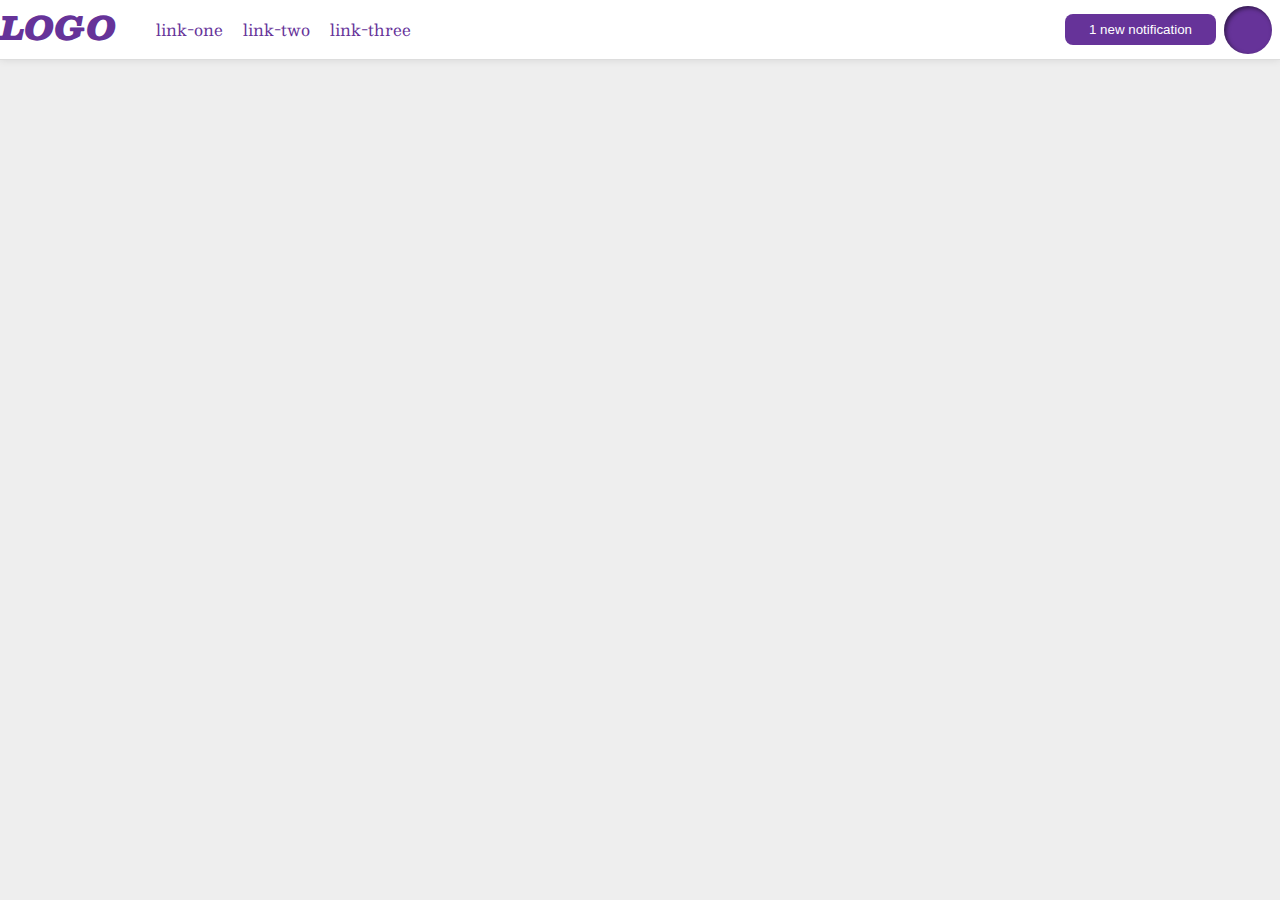
<file: flex/03-flex-header-2/index.html>
<!DOCTYPE html>
<html lang="en">
  <head>
    <meta charset="UTF-8">
    <meta http-equiv="X-UA-Compatible" content="IE=edge">
    <meta name="viewport" content="width=device-width, initial-scale=1.0">
    <title>Flex Header 2</title>
    <link rel="stylesheet" href="style.css">
  </head>
  <body>
    <div class="header">
      <div class="left">
        <div class="logo">
          LOGO
        </div>
        <ul class="links">
          <li><a href="google.com">link-one</a></li>
          <li><a href="google.com">link-two</a></li>
          <li><a href="google.com">link-three</a></li>
        </ul>
      </div>
      <div class="right">
        <button class="notifications">
          1 new notification
        </button>
        <div class="profile-image"></div>
        </div>
    </div>
  </body>
</html>
</file>
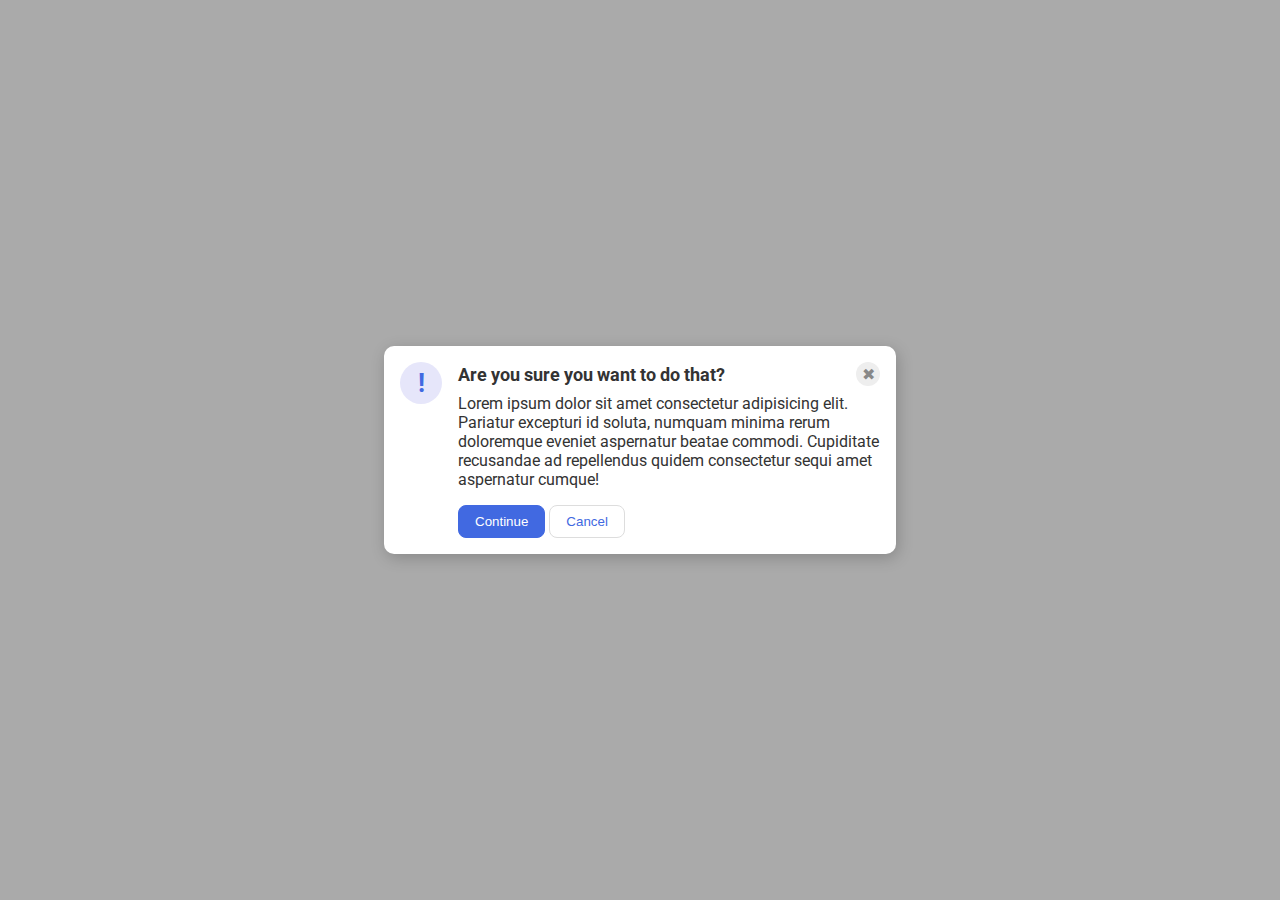
<file: flex/05-flex-modal/index.html>
<!DOCTYPE html>
<html lang="en">
  <head>
    <meta charset="UTF-8">
    <meta http-equiv="X-UA-Compatible" content="IE=edge">
    <meta name="viewport" content="width=device-width, initial-scale=1.0">
    <link rel="stylesheet" href="style.css">
    <title>Modal</title>
  </head>
  <body>
    <div class="modal">
      <div class="icon">!</div>
      <div class="container">
        <div class="header">Are you sure you want to do that?
          <div class="close-button">✖</div>
        </div>
        <div class="text">Lorem ipsum dolor sit amet consectetur adipisicing elit. Pariatur excepturi id soluta, numquam minima rerum doloremque eveniet aspernatur beatae commodi. Cupiditate recusandae ad repellendus quidem consectetur sequi amet aspernatur cumque!</div>
        <button class="continue">Continue</button>
        <button class="cancel">Cancel</button>
      </div>
    </div>
  </body>
</html>
</file>
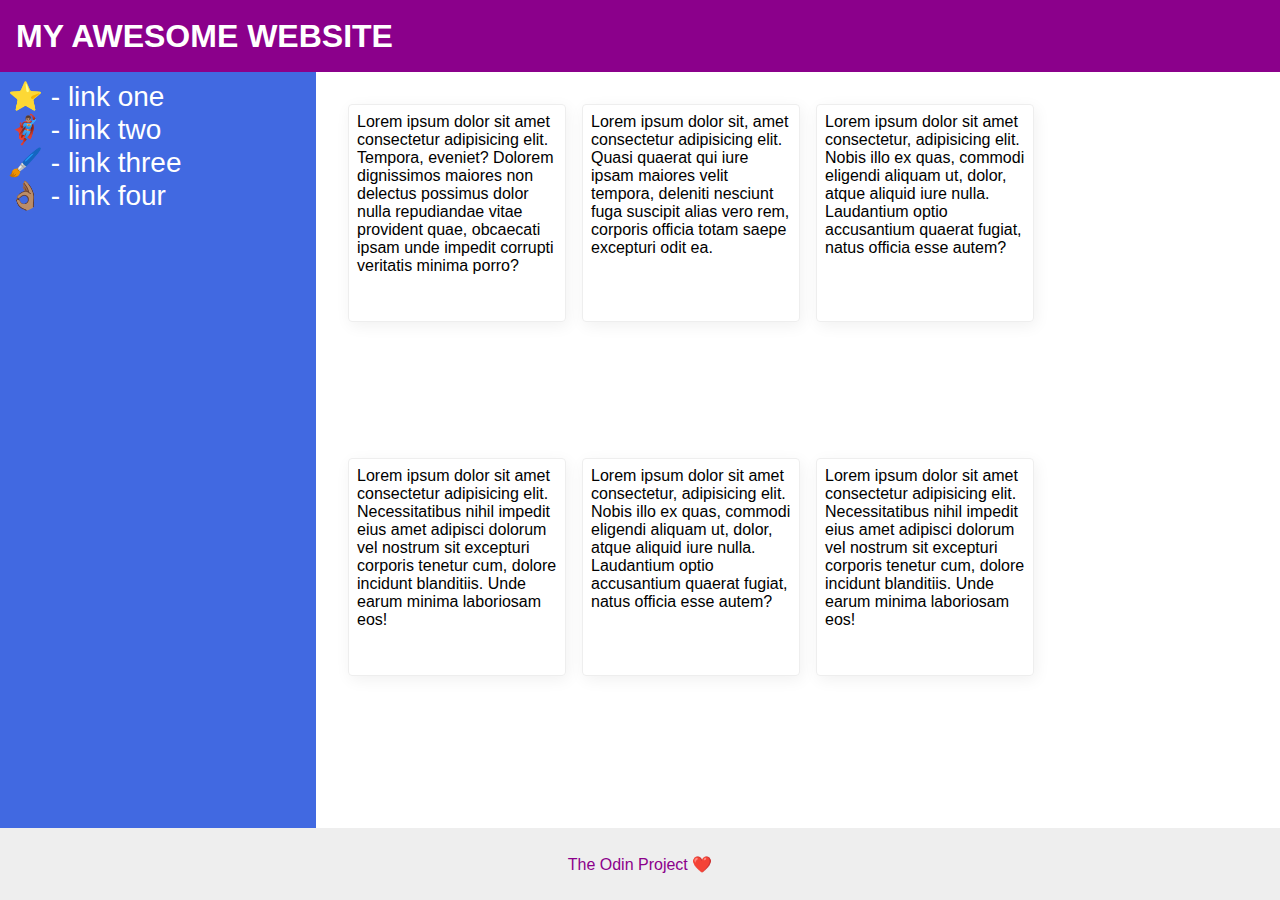
<file: flex/07-flex-layout-2/index.html>
<!DOCTYPE html>
<html lang="en">
  <head>
    <meta charset="UTF-8">
    <meta http-equiv="X-UA-Compatible" content="IE=edge">
    <meta name="viewport" content="width=device-width, initial-scale=1.0">
    <title>The Holy Grail</title>
    <link rel="stylesheet" href="style.css">
  </head>
  <body>
    <div class="header">
      MY AWESOME WEBSITE
    </div>
    
  <div class="container">
    <div class="sidebar">
      <ul>
        <li><a href="#">⭐ - link one</a></li>
        <li><a href="#">🦸🏽‍♂️ - link two</a></li>
        <li><a href="#">🖌️ - link three</a></li>
        <li><a href="#">👌🏽 - link four</a></li>
        </ul>
    </div>

    <div class="content">
      <div class="card">Lorem ipsum dolor sit amet consectetur adipisicing elit. Tempora, eveniet? Dolorem dignissimos maiores non delectus possimus dolor nulla repudiandae vitae provident quae, obcaecati ipsam unde impedit corrupti veritatis minima porro?</div>
      <div class="card">Lorem ipsum dolor sit, amet consectetur adipisicing elit. Quasi quaerat qui iure ipsam maiores velit tempora, deleniti nesciunt fuga suscipit alias vero rem, corporis officia totam saepe excepturi odit ea.</div>
      <div class="card">Lorem ipsum dolor sit amet consectetur, adipisicing elit. Nobis illo ex quas, commodi eligendi aliquam ut, dolor, atque aliquid iure nulla. Laudantium optio accusantium quaerat fugiat, natus officia esse autem?</div>
      <div class="card">Lorem ipsum dolor sit amet consectetur adipisicing elit. Necessitatibus nihil impedit eius amet adipisci dolorum vel nostrum sit excepturi corporis tenetur cum, dolore incidunt blanditiis. Unde earum minima laboriosam eos!</div>
      <div class="card">Lorem ipsum dolor sit amet consectetur, adipisicing elit. Nobis illo ex quas, commodi eligendi aliquam ut, dolor, atque aliquid iure nulla. Laudantium optio accusantium quaerat fugiat, natus officia esse autem?</div>
      <div class="card">Lorem ipsum dolor sit amet consectetur adipisicing elit. Necessitatibus nihil impedit eius amet adipisci dolorum vel nostrum sit excepturi corporis tenetur cum, dolore incidunt blanditiis. Unde earum minima laboriosam eos!</div>
    </div> 
  </div>

    <div class="footer">
      The Odin Project ❤️
    </div>
  </body>
</html>
</file>
<file: flex/03-flex-header-2/style.css>
/* this is some magical font-importing.  
you'll learn about it later. */
@import url('https://fonts.googleapis.com/css2?family=Besley:ital,wght@0,400;1,900&display=swap');

body {
  margin: 0;
  background: #eee;
  font-family: Besley, serif;
}

.header {
  background: white;
  border-bottom: 1px solid #ddd;
  box-shadow: 0 0 8px rgba(0,0,0,.1);
  display: flex;
  justify-content: space-between;
}

.profile-image {
  background: rebeccapurple;
  box-shadow: inset 2px 2px 4px rgba(0,0,0,.5);
  border-radius: 50%;
  width: 48px;
  height: 48px;
}

.logo {
  color: rebeccapurple;
  font-size: 32px;
  font-weight: 900;
  font-style: italic;
}

button {
  border: none;
  border-radius: 8px;
  background: rebeccapurple;
  color: white;
  padding: 8px 24px;
}

a {
  /* this removes the line under our links */
  text-decoration: none;
  color: rebeccapurple;
}

ul {
  list-style-type: none;
  display: flex;
  gap: 20px;
  justify-content: flex-start;
}
.left{
  display: flex;
}
.right{
  display: flex;
  align-items: center;
  gap: 8px;
  margin-right: 8px;
}
</file>
<file: flex/05-flex-modal/style.css>
@import url('https://fonts.googleapis.com/css2?family=Roboto:wght@400;700&display=swap');

html, body {
  height: 100%;
}

body {
  font-family: Roboto, sans-serif;
  margin: 0;
  background: #aaa;
  color: #333;
  /* I'll give you this one for free lol */
  display: flex;
  align-items: center;
  justify-content: center;
}

.modal {
  background: white;
  width: 480px;
  border-radius: 10px;
  box-shadow: 2px 4px 16px rgba(0,0,0,.2);
  display: flex;
  gap: 16px;
  padding: 16px;
}

.icon {
  color: royalblue;
  font-size: 26px;
  font-weight: 700;
  background: lavender;
  width: 42px;
  height: 42px;
  border-radius: 50%;
  display: flex;
  align-items: center;
  justify-content: center;
  flex-shrink: 0;
}

.close-button {
  background: #eee;
  border-radius: 50%;
  color: #888;
  font-weight: 400;
  font-size: 16px;
  height: 24px;
  width: 24px;
  display: flex;
  align-items: center;
  justify-content: center;
}

button {
  padding: 8px 16px;
  border-radius: 8px;
}

button.continue {
  background: royalblue;
  border: 1px solid royalblue;
  color: white;
}

button.cancel {
  background: white;
  border: 1px solid #ddd;
  color: royalblue;
}
.header{
  display: flex;
  justify-content: space-between;
  align-items: center;
  font-weight: bold;
  font-size: 18px;
  margin-bottom: 8px;
}
.text{
  margin-bottom: 16px;
}
</file>
<file: flex/07-flex-layout-2/style.css>
body {
  font-family: -apple-system, BlinkMacSystemFont, 'Segoe UI', Roboto, Oxygen, Ubuntu, Cantarell, 'Open Sans', 'Helvetica Neue', sans-serif;
  margin: 0;
  min-height: 100vh;
  display: flex;
  flex-direction: column;
}

.header {
  height: 72px;
  background: darkmagenta;
  color: white;
  font-size: 2em;
  font-weight: bold;
  display: flex;
  align-items: center;
  padding: 0 16px;
}

.footer {
  height: 72px;
  background: #eee;
  color: darkmagenta;
  display: flex;
  justify-content: center;
  align-items: center;
}

.sidebar {
  width: 300px;
  background: royalblue;
  flex-shrink: 0;
  padding: 8px;
}

.card {
  border: 1px solid #eee;
  box-shadow: 2px 4px 16px rgba(0,0,0,.06);
  border-radius: 4px;
  padding: 8px;
  margin: 8px;
  width: 200px;
  height: 200px;
}
.container{
  display: flex;
  flex: 1;
}

ul{
  list-style-type: none;
  padding: 0;
  margin: 0;
}
a{
  text-decoration: none;
  color: white;
  font-size: 1.75em;
}
.content{
  display: flex;
  padding: 24px;
  flex-wrap: wrap;
}
</file>
